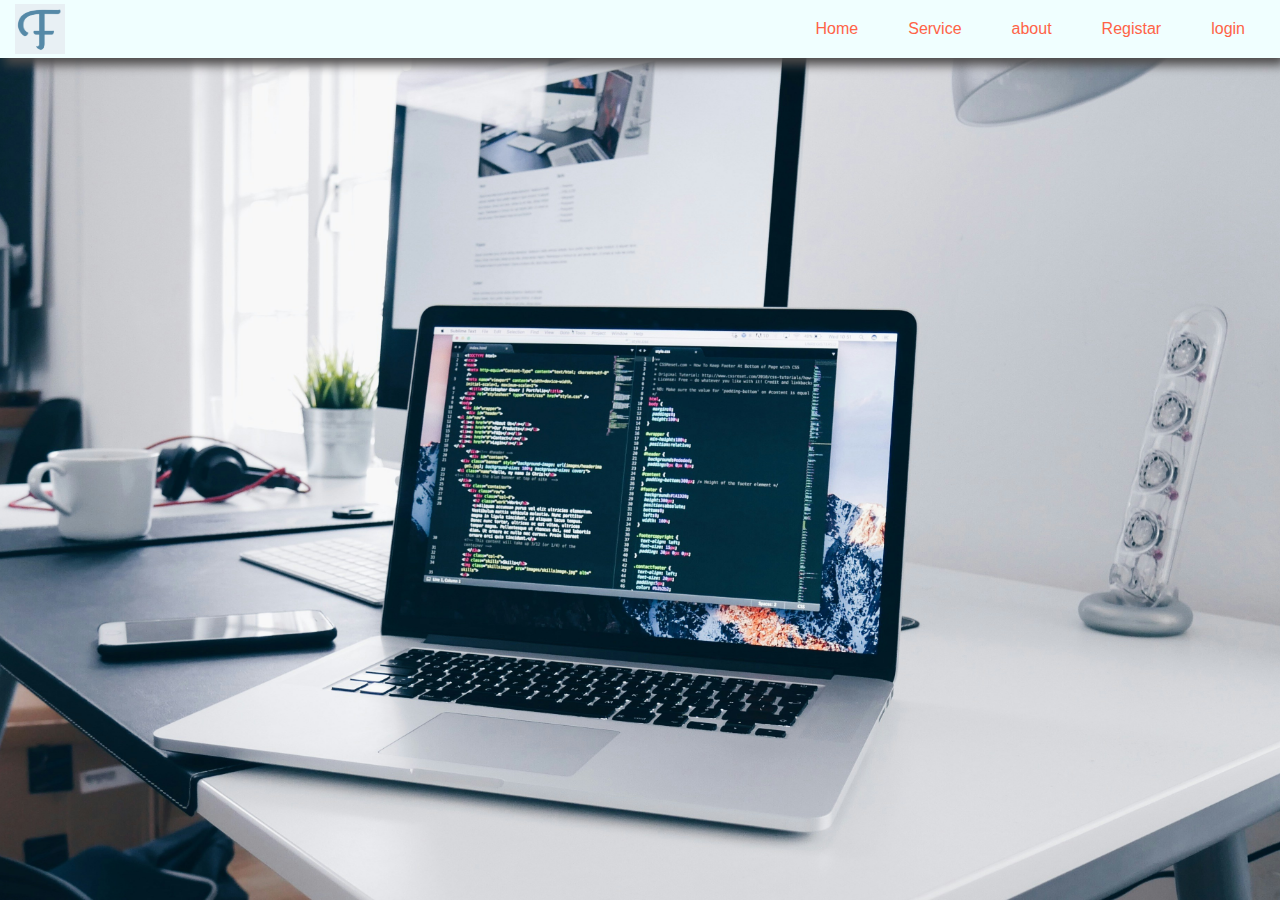
<file: step01/index.html>
<!DOCTYPE html>
<html>
    <head>
        <meta charset="UTF-8">
        <meta name="viewport" content="width=device-width,initial-scale=1.0">
        <title>My portfolio</title>
        <link rel="shortcut icon" href="asset/fav-icon/photo_2024-07-06_19-45-28.jpg" type="image/x-icon">
        <link rel="stylesheet" href="css/style.css">
    </head>
    <body>
        <header class="header-part">
            <nav class="nav-part">
                <ul class="sidebar-container">
                    <li onclick="offsidebar()" class="item"><a href="#"><svg xmlns="http://www.w3.org/2000/svg" height="24px" viewBox="0 -960 960 960" width="24px" fill="#5f6368"><path d="m256-200-56-56 224-224-224-224 56-56 224 224 224-224 56 56-224 224 224 224-56 56-224-224-224 224Z"/></svg></a></li>
                    <li class="item"><a href="#">Home</a></li>
                    <li class="item"><a href="#">Service</a></li>
                    <li class="item"><a href="#">about</a></li>
                    <li class="item"><a href="#">Registar</a></li>
                    <li class="item"><a href="#">login</a></li>
                </ul>
                <ul class="list-container">
                    <li class="item logo"><a href=""><img src="asset/fav-icon/O.png" alt=""></a></li>
                    <li class="item hideonls"><a href="#">Home</a></li>
                    <li class="item hideonls"><a href="#">Service</a></li>
                    <li class="item hideonls"><a href="#">about</a></li>
                    <li class="item hideonls"><a href="#">Registar</a></li>
                    <li class="item hideonls"><a href="../step02/index.html">login</a></li>
                    <li onclick="showsidebar()" class="item menu"><a href="#"><svg xmlns="http://www.w3.org/2000/svg" height="24px" viewBox="0 -960 960 960" width="24px" fill="#5f6368"><path d="M120-240v-80h720v80H120Zm0-200v-80h720v80H120Zm0-200v-80h720v80H120Z"/></svg></a></li>

                </ul>
            </nav>
        </header>
        <script src="js/main.js"></script>
    </body>
</html>
</file>
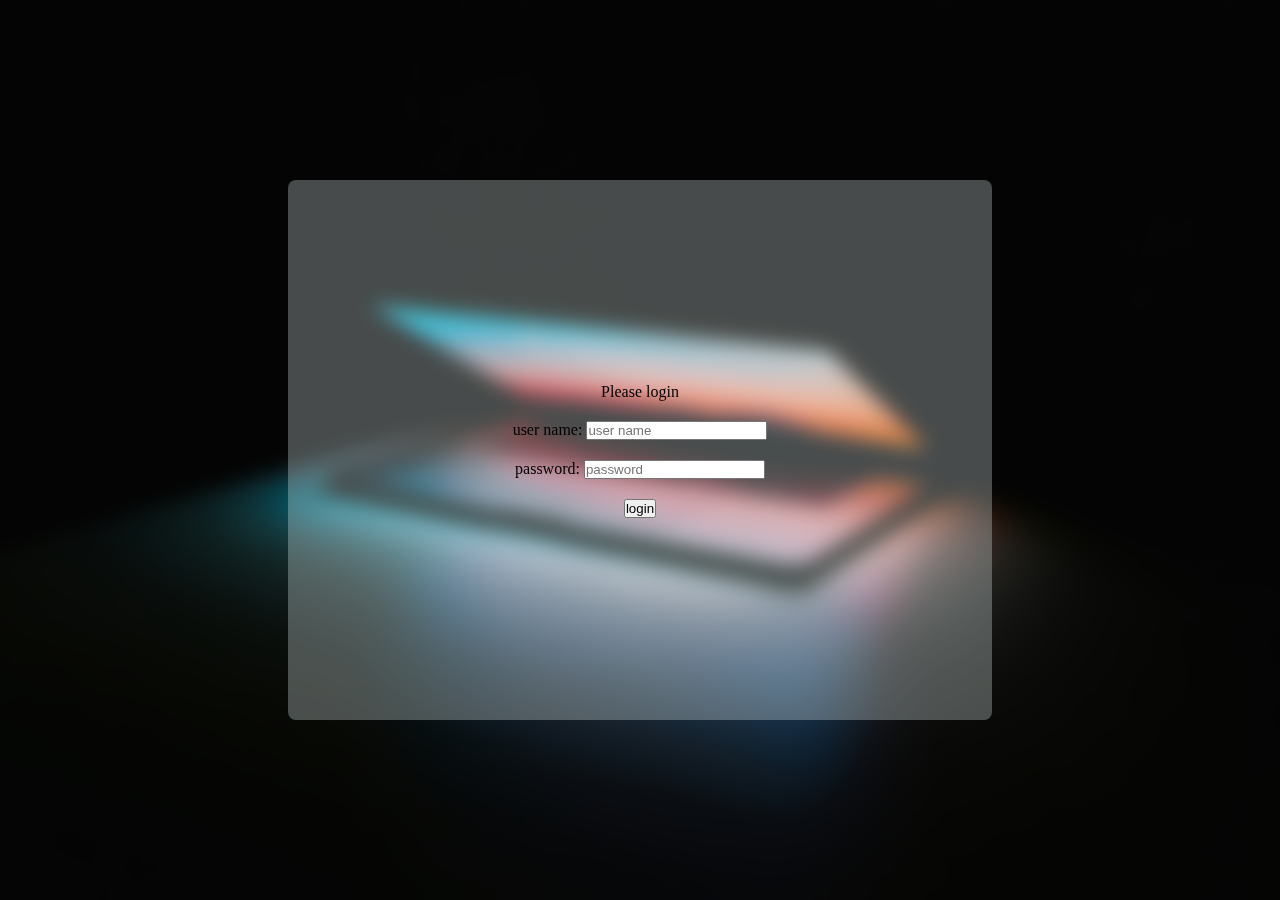
<file: step02/index.html>
<!DOCTYPE html>
<html lang="en">
<head>
    <meta charset="UTF-8">
    <meta name="viewport" content="width=device-width, initial-scale=1.0">
    <title>pop up window</title>
    <link rel="stylesheet" href="css/style.css">
    <link rel="shortcut icon" href="asset/fav-icon/photo_2024-07-06_19-45-28.jpg" type="image/x-icon">
</head>
<body>
    <header class="main-container">
        <div class="blur-div">
            <div class="popup-window">
                <form action="" class="main-form">
                    <label for="text">
                        <p>Please login</p>
                    </label>
                    <label for="user-name">user name:
                        <input type="text" placeholder="user name" name="" id="">
                    </label>
                    <label for="password">
                        password:
                        <input placeholder="password" type="password" name="" id="">
                    </label>
                    <label class="login" for="login">
                        <input class="login" type="submit" value="login">
                    </label>
                </form>
            </div>
        </div>
    </header>
</body>
</html>
</file>
<file: step01/css/style.css>
*{
    margin: 0;
    padding: 0;
    box-sizing: border-box;
}
body{
    background-image: url("../asset/bg-image/christopher-gower-m_HRfLhgABo-unsplash.jpg");
    background-color: rgba(0, 0, 0, #6e6c6c1c);
    background-size: cover;
    background-position: center;
    background-repeat:no-repeat ;
    font-family: sans-serif;
    width: 100%;
    height: 100vh;
}
.nav-part{
    background-color: azure;
    width: 100%;
    box-shadow: 5px 7px 10px #4b4949;

}
.list-container{
    display: flex;
    justify-content: flex-end;
    align-items: center;
    list-style: none;
}
.item{
    height: 45px;
    margin-right:20px;
    padding: 4px 15px;
    border-radius: 8px;
    
}
a{
    text-decoration: none;
    height: 100%;
    display: flex;
    align-items: center;
    color:tomato;
    
}
.logo{
    width: 80px;
    height: 90%;
    margin-right: auto;
    border-radius:15px;

}
img{
    width: 55px;
    height: 50px;
}
.sidebar-container{
    display:none;
    flex-flow: column wrap;
    width: 250px;
    height: 100vh;
    z-index: 9;
    top:0;
    right: 0;
    position: fixed;
    background-color: rgba(255, 255, 255, 0.317);
    backdrop-filter: blur(10px);
    list-style: none;

}
.sidebar-container .item {
    width: 100%;
}
.sidebar-container a{
    width: 100%;
    padding-left: 15px;
}
.item:hover{
    background-color: #d5d1d1c3;
}
 @media(max-width:800px){
    .hideonls{
        display:none;
    }
 }
 @media(min-width:801px){
    .menu{
        display: none;
    }
 }
@media(max-width:400px){
    .sidebar-container{
        width: 100%;
    }
}
</file>
<file: step02/css/style.css>
*{
    margin: 0;
    padding:0;
}
.main-container{
    height: 100vh;
    min-width: 100%;
    background-image: url("../asset/image/ales-nesetril-Im7lZjxeLhg-unsplash.jpg");
    background-size: cover;
    background-position: center;
    background-repeat: no-repeat;
    font-family: 'Times New Roman', Times, serif;
    

}
.popup-window{
    background-color: rgba(240, 255, 255, 0.276);
    backdrop-filter: blur(10px);
    width: 55%;
    height: 60vh;
    border-radius: 8px;
    

}
.blur-div{
    display:flex;
    justify-content:space-evenly;
    align-items: center;
    width: 100%;
    height:100vh;
    background-color: rgba(255, 255, 255, 0.016);
    backdrop-filter: blur(10px);
}
.main-form{
    display: flex;
    flex-flow: column  nowrap;
    justify-content:center;
    align-items: center;
    width: 100%;
    height: 100%;
    
}
label{
    padding: 10px 30px;
}
</file>
